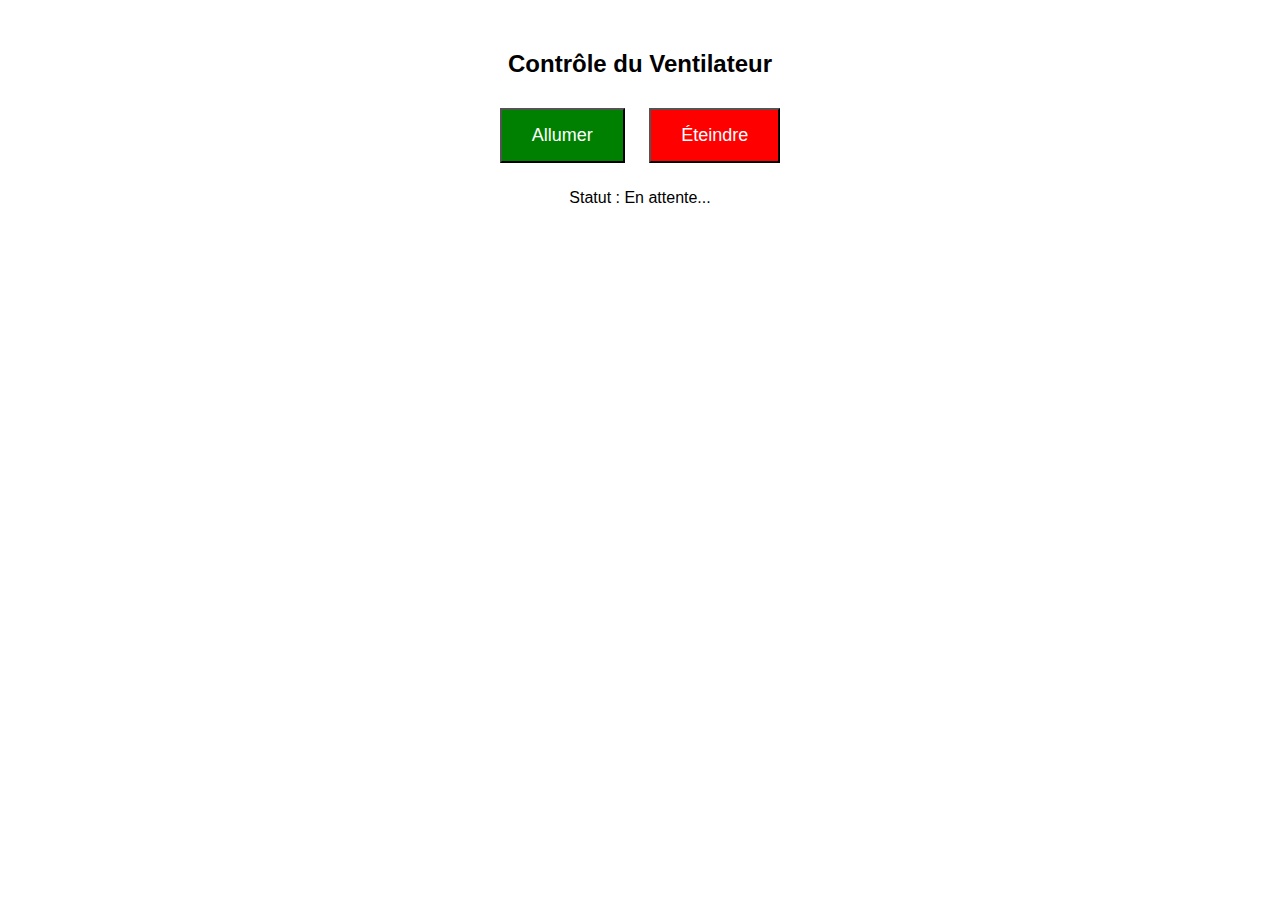
<file: html/index1.html>
<!DOCTYPE html>
<html lang="fr">
<head>
    <meta charset="UTF-8">
    <meta name="viewport" content="width=device-width, initial-scale=1.0">
    <title>Contrôle du Ventilateur</title>
    <style>
        body { text-align: center; font-family: Arial, sans-serif; margin-top: 50px; }
        button { padding: 15px 30px; margin: 10px; font-size: 18px; cursor: pointer; }
        .on { background-color: green; color: white; }
        .off { background-color: red; color: white; }
    </style>
</head>
<body>
    <h2>Contrôle du Ventilateur</h2>

    <button class="on" onclick="controlVentilateur('on')">Allumer</button>
    <button class="off" onclick="controlVentilateur('off')">Éteindre</button>

    <p id="status">Statut : En attente...</p>

    <script>
        function controlVentilateur(action) {
            fetch('control.php?action=' + action)
                .then(response => response.text())
                .then(data => document.getElementById('status').innerText = "Statut : " + data)
                .catch(error => console.error('Erreur:', error));
        }
    </script>

</body>
</html>
</file>
